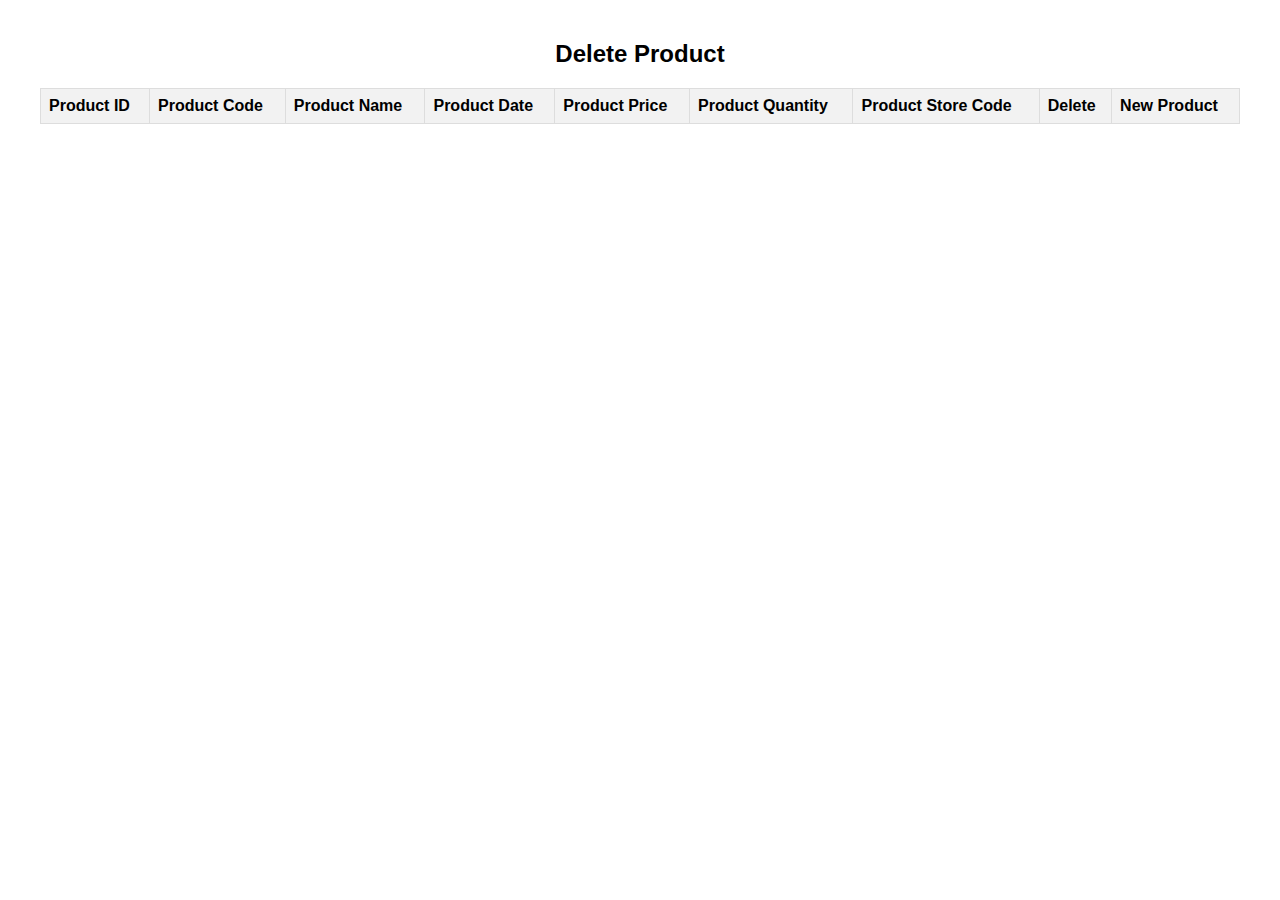
<file: Fontend/Delete.html>
<!DOCTYPE html>
<html lang="en">
<head>
    <meta charset="UTF-8">
    <meta name="viewport" content="width=device-width, initial-scale=1.0">
    <title>Delete Product</title>
    <link rel="stylesheet" href="styles.css">
</head>
<body>
    <div class="container">
        <h2>Delete Product</h2>
        <table id="productTable">
            <thead>
                <tr>
                    <th>Product ID</th>
                    <th>Product Code</th>
                    <th>Product Name</th>
                    <th>Product Date</th>
                    <th>Product Price</th>
                    <th>Product Quantity</th>
                    <th>Product Store Code</th>
                    <th>Delete</th>
                    <th>New Product</th>
                </tr>
            </thead>
            <tbody>
                
            </tbody>
        </table>
    </div>

    <script>
        async function fetchProducts() {
            try {
                const response = await fetch('http://localhost:3000/api/products');
                const products = await response.json();
                const productTableBody = document.querySelector('#productTable tbody');
                productTableBody.innerHTML = '';
                products.forEach(product => {
                    const productRow = `
                        <tr>
                            <td>${product._id}</td>
                            <td>${product.productCode}</td>
                            <td>${product.productName}</td>
                            <td>${product.productDate ? new Date(product.productDate).toDateString() : 'N/A'}</td>
                            <td>${product.productOriginPrice}</td>
                            <td>${product.quantity}</td>
                            <td>${product.productStoreCode}</td>
                            <td><button onclick="deleteProduct('${product._id}')">Delete</button></td>
                            <td><button onclick="location.href='http://127.0.0.1:5500/Fontend/index.html'">New Product</button></td>
                        </tr>
                    `;
                    productTableBody.innerHTML += productRow;
                });
            } catch (error) {
                console.error('Error fetching products:', error);
            }
        }

        async function deleteProduct(productId) {
            try {
                const response = await fetch(`http://localhost:3000/api/products/${productId}`, {
                    method: 'DELETE'
                });
                const data = await response.json();
                console.log(data.message);
                fetchProducts(); // Refresh product list after deletion
            } catch (error) {
                console.error('Error deleting product:', error);
            }
        }

        // Fetch products when the page loads
        fetchProducts();
    </script>
</body>
</html>
</file>
<file: Fontend/styles.css>
body {
    font-family: Arial, sans-serif;
    margin: 0;
    padding: 0;
}

.container {
    max-width: 800px;
    margin: 20px auto; /* Can giữa container theo chiều ngang và cách lề trên và dưới 20px */
    padding: 20px;
}

h1, h2 {
    text-align: center;
}

#productList {
    margin-bottom: 20px;
}

.product {
    padding: 10px;
    border: 1px solid #ccc;
    margin-bottom: 5px;
}

.form-group {
    margin-bottom: 10px;
}

input[type="text"],
input[type="number"],
input[type="date"],
button {
    width: calc(100% - 16px); /* Giảm 2px để tránh tràn khung khi áp dụng border hoặc padding */
    padding: 8px;
    margin-bottom: 10px;
    box-sizing: border-box;
}

button {
    background-color: #4CAF50;
    color: white;
    border: none;
    cursor: pointer;
}

button:hover {
    background-color: #45a049;
}

.delete {
    background-color: #f44336;
}

.delete:hover {
    background-color: #d32f2f;
}

.form-group label {
    display: block;
}

.form-group input[type="date"] {
    width: calc(100% - 16px); /* Giảm 2px để tránh tràn khung khi áp dụng border hoặc padding */
}

.product-container {
    display: grid;
    grid-template-columns: repeat(auto-fill, minmax(200px, 1fr));
    grid-gap: 20px;
}

.product {
    border: 1px solid #ccc;
    padding: 10px;
    text-align: center;
}

.delete-button {
    background-color: #ff0000;
    color: #ffffff;
    border: none;
    padding: 5px 10px;
    cursor: pointer;
}

body {
    font-family: Arial, sans-serif;
    margin: 0;
    padding: 0;
}

.container {
    max-width: 1200px;
    margin: 0 auto;
    padding: 20px;
}

h2 {
    text-align: center;
    margin-bottom: 20px;
}

table {
    width: 100%;
    border-collapse: collapse;
}

th, td {
    border: 1px solid #ddd;
    padding: 8px;
    text-align: left;
}

th {
    background-color: #f2f2f2;
}

button {
    background-color: #ff0000;
    color: #fff;
    border: none;
    padding: 8px 12px;
    border-radius: 5px;
    cursor: pointer;
    transition: background-color 0.3s;
}

button:hover {
    background-color: #cc0000;
}
</file>
